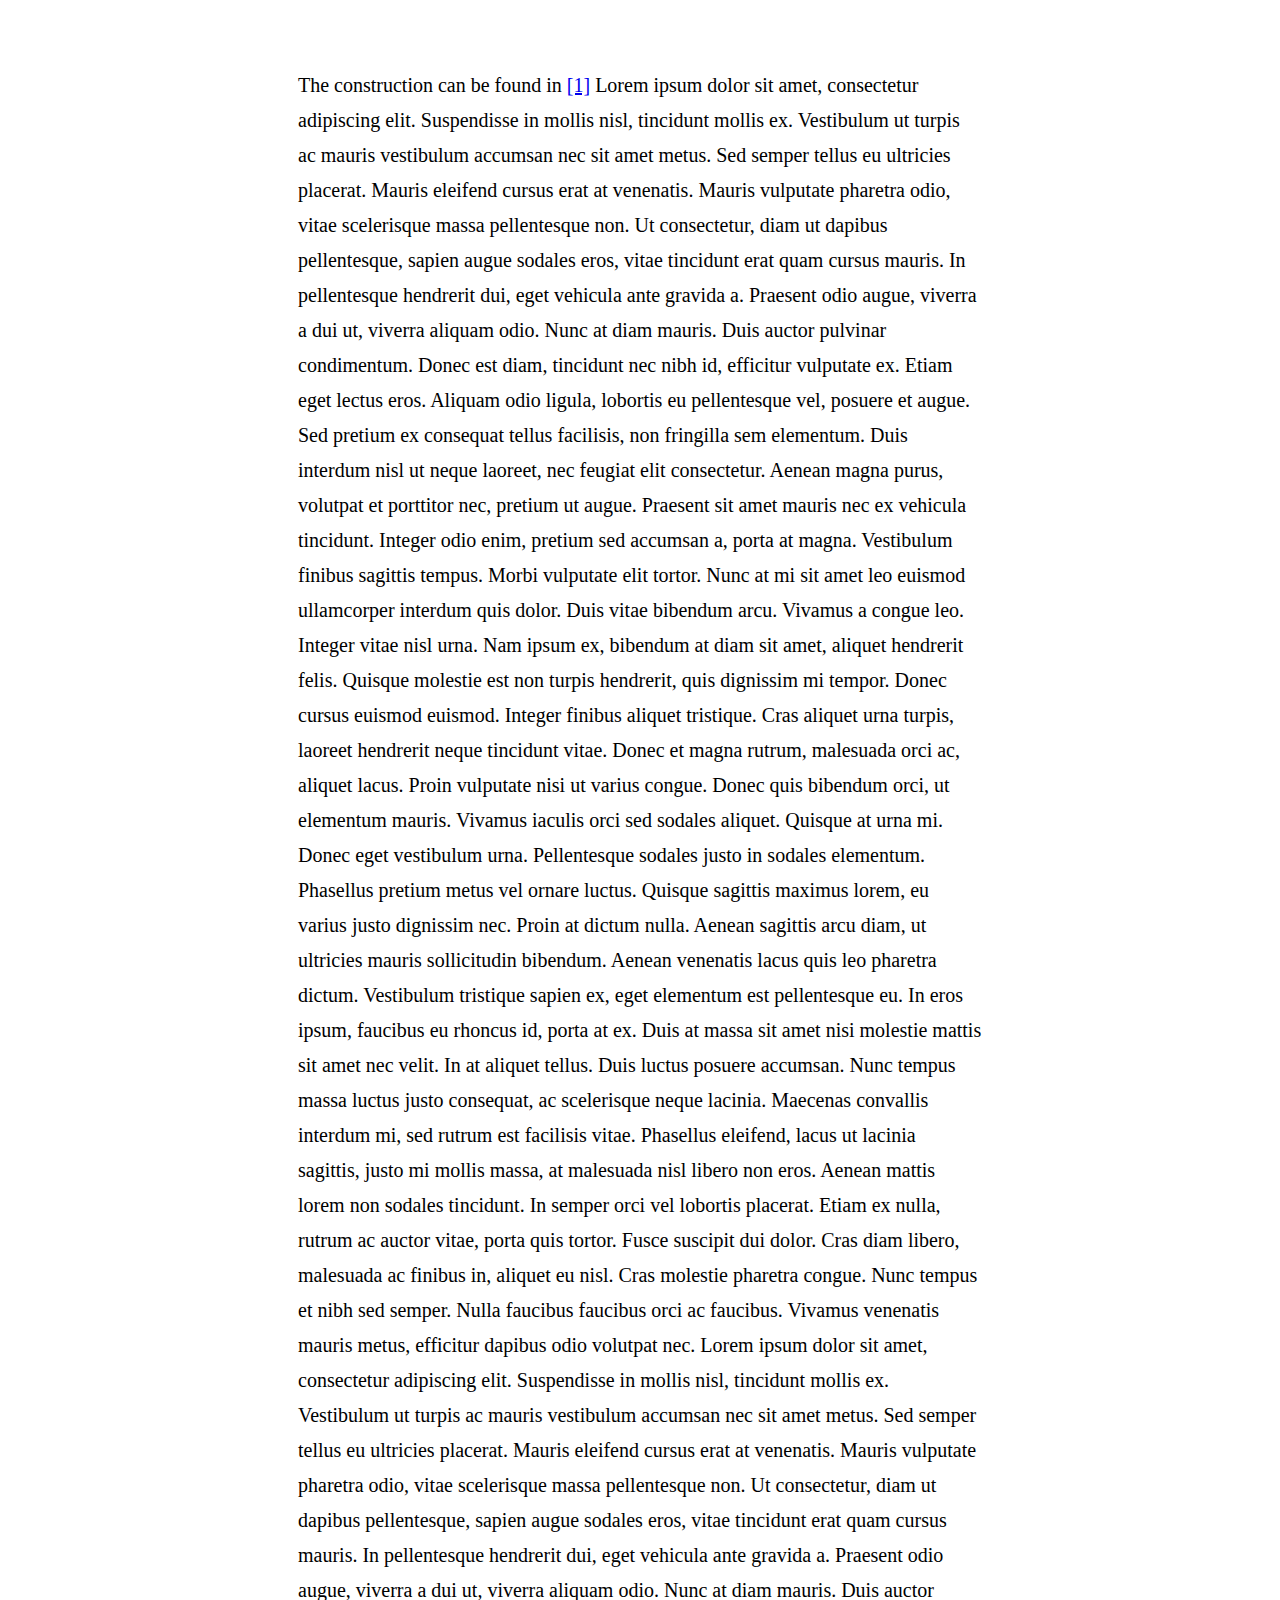
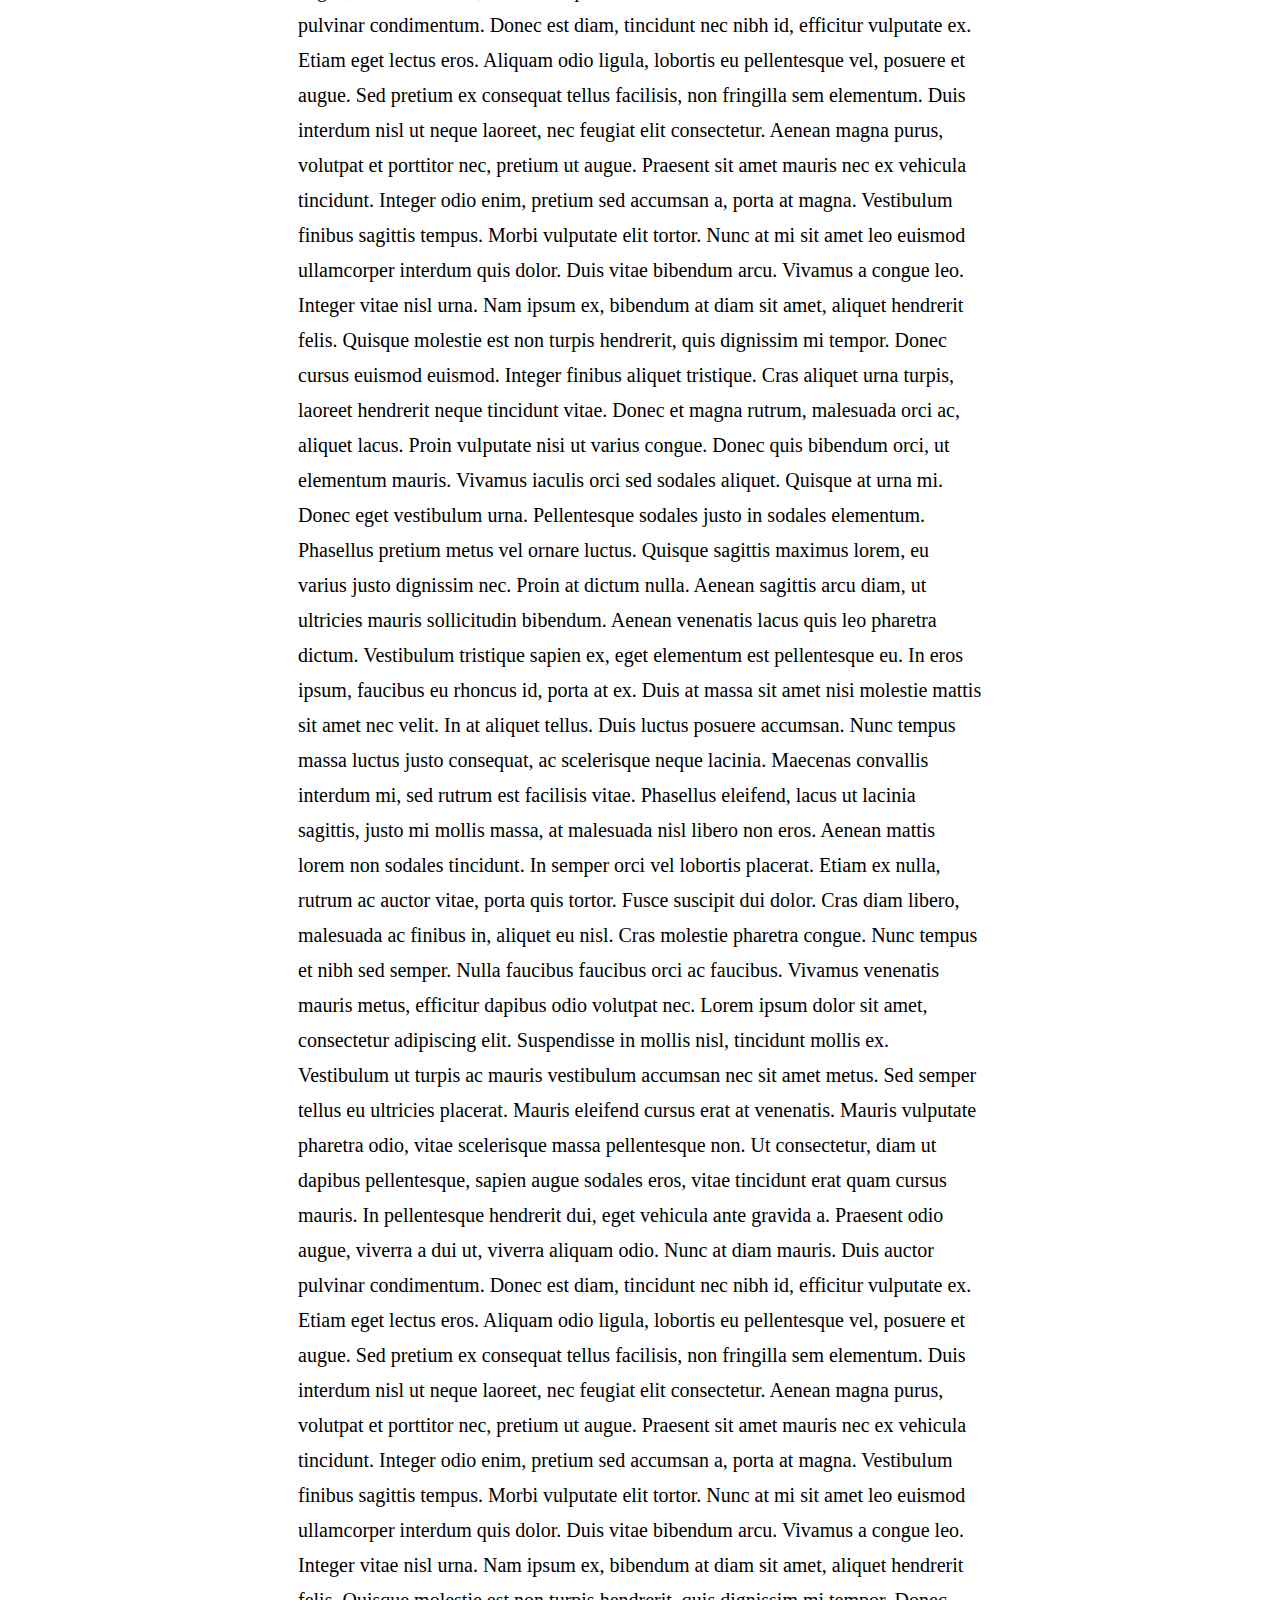
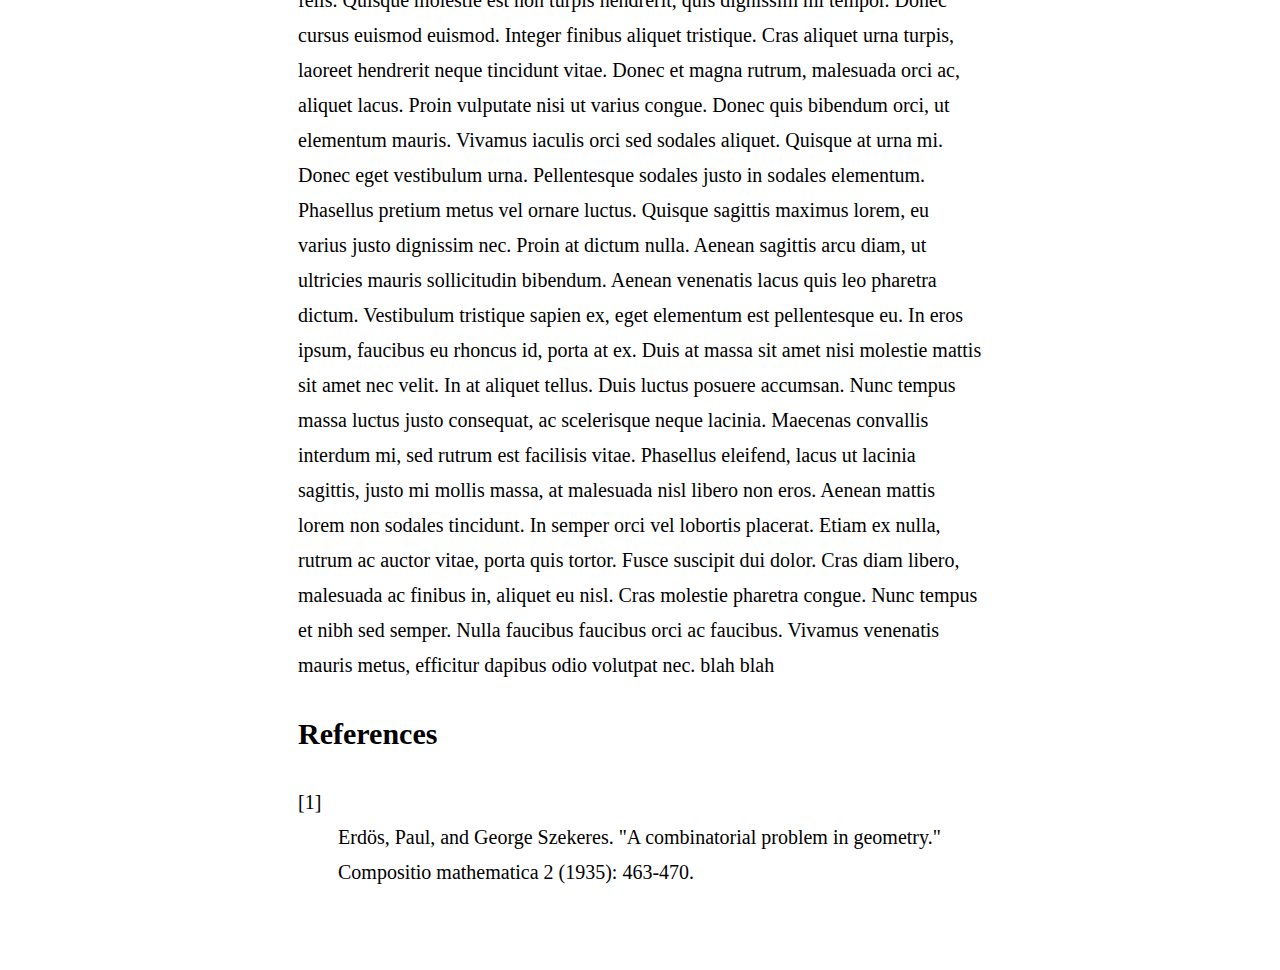
<file: Tutorial/AnchorTest.html>
<!DOCTYPE html>
<style>
html {
  max-width: 70ch;
  padding: 3em 1em;
  margin: auto;
  line-height: 1.75;
  font-size: 1.25em;
}
</style>
The construction can be found in <a href="#ErdSze">[1]</a>
Lorem ipsum dolor sit amet, consectetur adipiscing elit. Suspendisse in mollis nisl, tincidunt mollis ex. Vestibulum ut turpis ac mauris vestibulum accumsan nec sit amet metus. Sed semper tellus eu ultricies placerat. Mauris eleifend cursus erat at venenatis. Mauris vulputate pharetra odio, vitae scelerisque massa pellentesque non. Ut consectetur, diam ut dapibus pellentesque, sapien augue sodales eros, vitae tincidunt erat quam cursus mauris. In pellentesque hendrerit dui, eget vehicula ante gravida a. Praesent odio augue, viverra a dui ut, viverra aliquam odio. Nunc at diam mauris.

Duis auctor pulvinar condimentum. Donec est diam, tincidunt nec nibh id, efficitur vulputate ex. Etiam eget lectus eros. Aliquam odio ligula, lobortis eu pellentesque vel, posuere et augue. Sed pretium ex consequat tellus facilisis, non fringilla sem elementum. Duis interdum nisl ut neque laoreet, nec feugiat elit consectetur. Aenean magna purus, volutpat et porttitor nec, pretium ut augue. Praesent sit amet mauris nec ex vehicula tincidunt. Integer odio enim, pretium sed accumsan a, porta at magna. Vestibulum finibus sagittis tempus. Morbi vulputate elit tortor. Nunc at mi sit amet leo euismod ullamcorper interdum quis dolor. Duis vitae bibendum arcu.

Vivamus a congue leo. Integer vitae nisl urna. Nam ipsum ex, bibendum at diam sit amet, aliquet hendrerit felis. Quisque molestie est non turpis hendrerit, quis dignissim mi tempor. Donec cursus euismod euismod. Integer finibus aliquet tristique. Cras aliquet urna turpis, laoreet hendrerit neque tincidunt vitae. Donec et magna rutrum, malesuada orci ac, aliquet lacus. Proin vulputate nisi ut varius congue. Donec quis bibendum orci, ut elementum mauris. Vivamus iaculis orci sed sodales aliquet. Quisque at urna mi. Donec eget vestibulum urna.

Pellentesque sodales justo in sodales elementum. Phasellus pretium metus vel ornare luctus. Quisque sagittis maximus lorem, eu varius justo dignissim nec. Proin at dictum nulla. Aenean sagittis arcu diam, ut ultricies mauris sollicitudin bibendum. Aenean venenatis lacus quis leo pharetra dictum. Vestibulum tristique sapien ex, eget elementum est pellentesque eu. In eros ipsum, faucibus eu rhoncus id, porta at ex. Duis at massa sit amet nisi molestie mattis sit amet nec velit. In at aliquet tellus. Duis luctus posuere accumsan. Nunc tempus massa luctus justo consequat, ac scelerisque neque lacinia. Maecenas convallis interdum mi, sed rutrum est facilisis vitae.

Phasellus eleifend, lacus ut lacinia sagittis, justo mi mollis massa, at malesuada nisl libero non eros. Aenean mattis lorem non sodales tincidunt. In semper orci vel lobortis placerat. Etiam ex nulla, rutrum ac auctor vitae, porta quis tortor. Fusce suscipit dui dolor. Cras diam libero, malesuada ac finibus in, aliquet eu nisl. Cras molestie pharetra congue. Nunc tempus et nibh sed semper. Nulla faucibus faucibus orci ac faucibus. Vivamus venenatis mauris metus, efficitur dapibus odio volutpat nec.


Lorem ipsum dolor sit amet, consectetur adipiscing elit. Suspendisse in mollis nisl, tincidunt mollis ex. Vestibulum ut turpis ac mauris vestibulum accumsan nec sit amet metus. Sed semper tellus eu ultricies placerat. Mauris eleifend cursus erat at venenatis. Mauris vulputate pharetra odio, vitae scelerisque massa pellentesque non. Ut consectetur, diam ut dapibus pellentesque, sapien augue sodales eros, vitae tincidunt erat quam cursus mauris. In pellentesque hendrerit dui, eget vehicula ante gravida a. Praesent odio augue, viverra a dui ut, viverra aliquam odio. Nunc at diam mauris.

Duis auctor pulvinar condimentum. Donec est diam, tincidunt nec nibh id, efficitur vulputate ex. Etiam eget lectus eros. Aliquam odio ligula, lobortis eu pellentesque vel, posuere et augue. Sed pretium ex consequat tellus facilisis, non fringilla sem elementum. Duis interdum nisl ut neque laoreet, nec feugiat elit consectetur. Aenean magna purus, volutpat et porttitor nec, pretium ut augue. Praesent sit amet mauris nec ex vehicula tincidunt. Integer odio enim, pretium sed accumsan a, porta at magna. Vestibulum finibus sagittis tempus. Morbi vulputate elit tortor. Nunc at mi sit amet leo euismod ullamcorper interdum quis dolor. Duis vitae bibendum arcu.

Vivamus a congue leo. Integer vitae nisl urna. Nam ipsum ex, bibendum at diam sit amet, aliquet hendrerit felis. Quisque molestie est non turpis hendrerit, quis dignissim mi tempor. Donec cursus euismod euismod. Integer finibus aliquet tristique. Cras aliquet urna turpis, laoreet hendrerit neque tincidunt vitae. Donec et magna rutrum, malesuada orci ac, aliquet lacus. Proin vulputate nisi ut varius congue. Donec quis bibendum orci, ut elementum mauris. Vivamus iaculis orci sed sodales aliquet. Quisque at urna mi. Donec eget vestibulum urna.

Pellentesque sodales justo in sodales elementum. Phasellus pretium metus vel ornare luctus. Quisque sagittis maximus lorem, eu varius justo dignissim nec. Proin at dictum nulla. Aenean sagittis arcu diam, ut ultricies mauris sollicitudin bibendum. Aenean venenatis lacus quis leo pharetra dictum. Vestibulum tristique sapien ex, eget elementum est pellentesque eu. In eros ipsum, faucibus eu rhoncus id, porta at ex. Duis at massa sit amet nisi molestie mattis sit amet nec velit. In at aliquet tellus. Duis luctus posuere accumsan. Nunc tempus massa luctus justo consequat, ac scelerisque neque lacinia. Maecenas convallis interdum mi, sed rutrum est facilisis vitae.

Phasellus eleifend, lacus ut lacinia sagittis, justo mi mollis massa, at malesuada nisl libero non eros. Aenean mattis lorem non sodales tincidunt. In semper orci vel lobortis placerat. Etiam ex nulla, rutrum ac auctor vitae, porta quis tortor. Fusce suscipit dui dolor. Cras diam libero, malesuada ac finibus in, aliquet eu nisl. Cras molestie pharetra congue. Nunc tempus et nibh sed semper. Nulla faucibus faucibus orci ac faucibus. Vivamus venenatis mauris metus, efficitur dapibus odio volutpat nec.


Lorem ipsum dolor sit amet, consectetur adipiscing elit. Suspendisse in mollis nisl, tincidunt mollis ex. Vestibulum ut turpis ac mauris vestibulum accumsan nec sit amet metus. Sed semper tellus eu ultricies placerat. Mauris eleifend cursus erat at venenatis. Mauris vulputate pharetra odio, vitae scelerisque massa pellentesque non. Ut consectetur, diam ut dapibus pellentesque, sapien augue sodales eros, vitae tincidunt erat quam cursus mauris. In pellentesque hendrerit dui, eget vehicula ante gravida a. Praesent odio augue, viverra a dui ut, viverra aliquam odio. Nunc at diam mauris.

Duis auctor pulvinar condimentum. Donec est diam, tincidunt nec nibh id, efficitur vulputate ex. Etiam eget lectus eros. Aliquam odio ligula, lobortis eu pellentesque vel, posuere et augue. Sed pretium ex consequat tellus facilisis, non fringilla sem elementum. Duis interdum nisl ut neque laoreet, nec feugiat elit consectetur. Aenean magna purus, volutpat et porttitor nec, pretium ut augue. Praesent sit amet mauris nec ex vehicula tincidunt. Integer odio enim, pretium sed accumsan a, porta at magna. Vestibulum finibus sagittis tempus. Morbi vulputate elit tortor. Nunc at mi sit amet leo euismod ullamcorper interdum quis dolor. Duis vitae bibendum arcu.

Vivamus a congue leo. Integer vitae nisl urna. Nam ipsum ex, bibendum at diam sit amet, aliquet hendrerit felis. Quisque molestie est non turpis hendrerit, quis dignissim mi tempor. Donec cursus euismod euismod. Integer finibus aliquet tristique. Cras aliquet urna turpis, laoreet hendrerit neque tincidunt vitae. Donec et magna rutrum, malesuada orci ac, aliquet lacus. Proin vulputate nisi ut varius congue. Donec quis bibendum orci, ut elementum mauris. Vivamus iaculis orci sed sodales aliquet. Quisque at urna mi. Donec eget vestibulum urna.

Pellentesque sodales justo in sodales elementum. Phasellus pretium metus vel ornare luctus. Quisque sagittis maximus lorem, eu varius justo dignissim nec. Proin at dictum nulla. Aenean sagittis arcu diam, ut ultricies mauris sollicitudin bibendum. Aenean venenatis lacus quis leo pharetra dictum. Vestibulum tristique sapien ex, eget elementum est pellentesque eu. In eros ipsum, faucibus eu rhoncus id, porta at ex. Duis at massa sit amet nisi molestie mattis sit amet nec velit. In at aliquet tellus. Duis luctus posuere accumsan. Nunc tempus massa luctus justo consequat, ac scelerisque neque lacinia. Maecenas convallis interdum mi, sed rutrum est facilisis vitae.

Phasellus eleifend, lacus ut lacinia sagittis, justo mi mollis massa, at malesuada nisl libero non eros. Aenean mattis lorem non sodales tincidunt. In semper orci vel lobortis placerat. Etiam ex nulla, rutrum ac auctor vitae, porta quis tortor. Fusce suscipit dui dolor. Cras diam libero, malesuada ac finibus in, aliquet eu nisl. Cras molestie pharetra congue. Nunc tempus et nibh sed semper. Nulla faucibus faucibus orci ac faucibus. Vivamus venenatis mauris metus, efficitur dapibus odio volutpat nec.

blah
blah


<h2>References</h2>
<dl>
  <dt id="ErdSze">[1]</dt><dd>Erdös, Paul, and George Szekeres. "A combinatorial problem in geometry." Compositio mathematica 2 (1935): 463-470.</dd>
</dl>
</file>
